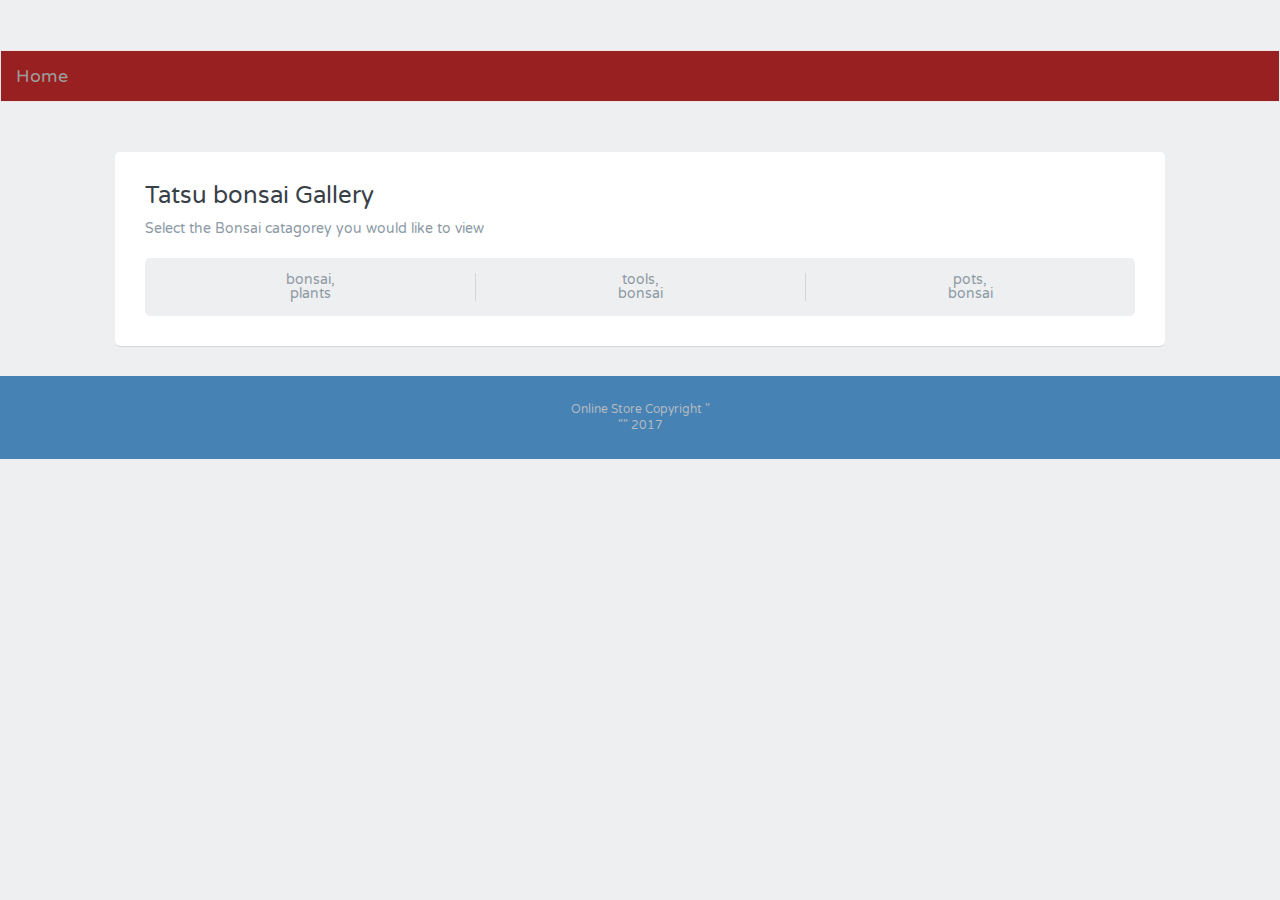
<file: gallery.html>
<!DOCTYPE html>
<html lang="en">

<!-- header is here and links to bootstrap jquery and style css -->


<head>
  <title>Tatsu Bonsai Gallery Page</title>
  <meta charset="utf-8">
  <meta name="viewport" content="width=device-width, initial-scale=1">
  <link rel="stylesheet" href="https://maxcdn.bootstrapcdn.com/bootstrap/3.3.7/css/bootstrap.min.css">
   <link rel="stylesheet" type="text/css" href="css/style.css">
  <script src="https://ajax.googleapis.com/ajax/libs/jquery/3.2.1/jquery.min.js"></script>
  <script src="https://maxcdn.bootstrapcdn.com/bootstrap/3.3.7/js/bootstrap.min.js"></script>   
  
</head>





<body>

<!-- body here and a scaled back nav bar -->

   <nav class="navbar navbar-inverse">
  <div class="container-fluid">
   <a class="navbar-brand" href="index.html#">Home</a>
    
  </div>
</nav> 
</head>

<!-- photo feed from flickr is here link to main css an jquery -->

  <meta charset="utf-8">
  <title>AJAX Flickr Photo Feeder</title>
  <link href='http://fonts.googleapis.com/css?family=Varela+Round' rel='stylesheet' type='text/css'>
 <link rel="stylesheet" href="css/main.css">
<script src="http://code.jquery.com/jquery-1.11.0.min.js"></script>
  <script src="js/flickr.js"></script>
  

  <div class="grid-container centered">
    <div class="grid-100">
      <div class="contained">
        <div class="grid-100">
          <div class="heading">
            <h1>Tatsu bonsai Gallery</h1>
            <p>Select the Bonsai catagorey you would like to view </p>
          </div>
          <ul class="filter-select">
            <li><button>bonsai,<br>plants</button></li>
            <li><button>tools,<br>bonsai</button></li>
            <li><button>pots,<br>bonsai</button></li>
          </ul>
        </div>

        <div id="photos">

        </div>
      </div>
    </div>
  </div>

 <!--scaled back footer  --> 

<footer class="container-fluid text-center">
  <p>Online Store Copyright "<br />""
    
    2017
    </p>  

</footer>

<script 
         src="https://code.jquery.com/jquery-3.2.1.min.js" 
        integrity="sha256-hwg4gsxgFZhOsEEamdOYGBf13FyQuiTwlAQgxVSNgt4=" 
        crossorigin="anonymous"></script> 
     <script src="js/app.js" type="text/javascript"></script>
</body>
</html>
</file>
<file: css/style.css>
/* css style for html pages */

html,
body,

.view {
    height: 100%;
    background-color: lightblue;
    font-weight: bold;
    color: black;
}

/* jumbotron setings */

.jumbotron {background-color: #ADD8E6;
            margin-bottom: 0;

}

/* navbar settings */

.navbar {
    background-color: #992020;
    border-color: #E7E7E7;
    margin-bottom: 50px;
    border-radius: 0;

}




hr {
   display: block;
   position: relative;
   padding: 0;
   margin: 8px auto;
   height: 0;
   width: 100%;
   max-height: 0;
   font-size: 1px;
   line-height: 0;
   clear: both;
   border: none;
   border-top: 1px solid #aaaaaa;
   border-bottom: 1px solid #ffffff;
}


/* footer settings */

 footer {
   background-color: #4682b4;
      padding: 25px;
    }
</file>
<file: css/main.css>
/* css file for the flickr photo feed */

.navbar {
    background-color: #992020;
    border-color: #E7E7E7;
    margin-bottom: 50px;
    border-radius: 0;

}


@charset "UTF-8";
.clear {
  clear: both;
  display: block;
  overflow: hidden;
  visibility: hidden;
  width: 0;
  height: 0;
}

.grid-container:before, .clearfix:before,
.grid-container:after,
.clearfix:after {
  content: ".";
  display: block;
  overflow: hidden;
  visibility: hidden;
  font-size: 0;
  line-height: 0;
  width: 0;
  height: 0;
}

.grid-container:after, .clearfix:after {
  clear: both;
}


.grid-container {
  max-width: 1080px;
  position: relative;
}

.grid-5, .mobile-grid-5, .grid-10, .mobile-grid-10, .grid-15, .mobile-grid-15, .grid-20, .mobile-grid-20, .grid-25, .mobile-grid-25, .grid-30, .mobile-grid-30, .grid-35, .mobile-grid-35, .grid-40, .mobile-grid-40, .grid-45, .mobile-grid-45, .grid-50, .mobile-grid-50, .grid-55, .mobile-grid-55, .grid-60, .mobile-grid-60, .grid-65, .mobile-grid-65, .grid-70, .mobile-grid-70, .grid-75, .mobile-grid-75, .grid-80, .mobile-grid-80, .grid-85, .mobile-grid-85, .grid-90, .mobile-grid-90, .grid-95, .mobile-grid-95, .grid-100, .mobile-grid-100, .grid-33, .mobile-grid-33, .grid-66, .mobile-grid-66 {
  -webkit-box-sizing: border-box;
  -moz-box-sizing: border-box;
  box-sizing: border-box;
  padding-left: 15px;
  padding-right: 15px;
}


.grid-parent {
  padding-left: 0;
  padding-right: 0;
}

body {
  min-width: 320px;
}

@media screen {
  .clear {
    clear: both;
    display: block;
    overflow: hidden;
    visibility: hidden;
    width: 0;
    height: 0;
  }

  .grid-container:before, .clearfix:before,
  .grid-container:after,
  .clearfix:after {
    content: ".";
    display: block;
    overflow: hidden;
    visibility: hidden;
    font-size: 0;
    line-height: 0;
    width: 0;
    height: 0;
  }

  .grid-container:after, .clearfix:after {
    clear: both;
  }


  .grid-container {
    max-width: 1080px;
    position: relative;
  }

  .grid-5, .mobile-grid-5, .grid-10, .mobile-grid-10, .grid-15, .mobile-grid-15, .grid-20, .mobile-grid-20, .grid-25, .mobile-grid-25, .grid-30, .mobile-grid-30, .grid-35, .mobile-grid-35, .grid-40, .mobile-grid-40, .grid-45, .mobile-grid-45, .grid-50, .mobile-grid-50, .grid-55, .mobile-grid-55, .grid-60, .mobile-grid-60, .grid-65, .mobile-grid-65, .grid-70, .mobile-grid-70, .grid-75, .mobile-grid-75, .grid-80, .mobile-grid-80, .grid-85, .mobile-grid-85, .grid-90, .mobile-grid-90, .grid-95, .mobile-grid-95, .grid-100, .mobile-grid-100, .grid-33, .mobile-grid-33, .grid-66, .mobile-grid-66, .tablet-grid-5, .tablet-grid-10, .tablet-grid-15, .tablet-grid-20, .tablet-grid-25, .tablet-grid-30, .tablet-grid-35, .tablet-grid-40, .tablet-grid-45, .tablet-grid-50, .tablet-grid-55, .tablet-grid-60, .tablet-grid-65, .tablet-grid-70, .tablet-grid-75, .tablet-grid-80, .tablet-grid-85, .tablet-grid-90, .tablet-grid-95, .tablet-grid-100, .tablet-grid-33, .tablet-grid-66 {
    -webkit-box-sizing: border-box;
    -moz-box-sizing: border-box;
    box-sizing: border-box;
    padding-left: 15px;
    padding-right: 15px;
  }
  .grid-parent {
    padding-left: 0;
    padding-right: 0;
  }

  body {
    min-width: 320px;
  }
}
@media screen and (min-width: 1080px) {
  .clear {
    clear: both;
    display: block;
    overflow: hidden;
    visibility: hidden;
    width: 0;
    height: 0;
  }

  .grid-container:before, .grid-100:before, .clearfix:before,
  .grid-container:after,
  .grid-100:after,
  .clearfix:after {
    content: ".";
    display: block;
    overflow: hidden;
    visibility: hidden;
    font-size: 0;
    line-height: 0;
    width: 0;
    height: 0;
  }

  .grid-container:after, .grid-100:after, .clearfix:after {
    clear: both;
  }


  .grid-container {
    max-width: 1080px;
    position: relative;
  }

  .grid-5, .mobile-grid-5, .grid-10, .mobile-grid-10, .grid-15, .mobile-grid-15, .grid-20, .mobile-grid-20, .grid-25, .mobile-grid-25, .grid-30, .mobile-grid-30, .grid-35, .mobile-grid-35, .grid-40, .mobile-grid-40, .grid-45, .mobile-grid-45, .grid-50, .mobile-grid-50, .grid-55, .mobile-grid-55, .grid-60, .mobile-grid-60, .grid-65, .mobile-grid-65, .grid-70, .mobile-grid-70, .grid-75, .mobile-grid-75, .grid-80, .mobile-grid-80, .grid-85, .mobile-grid-85, .grid-90, .mobile-grid-90, .grid-95, .mobile-grid-95, .grid-100, .mobile-grid-100, .grid-33, .mobile-grid-33, .grid-66, .mobile-grid-66 {
    -webkit-box-sizing: border-box;
    -moz-box-sizing: border-box;
    box-sizing: border-box;
    padding-left: 15px;
    padding-right: 15px;
  }


  .grid-parent {
    padding-left: 0;
    padding-right: 0;
  }

  .push-5,
  .pull-5, .push-10,
  .pull-10, .push-15,
  .pull-15, .push-20,
  .pull-20, .push-25,
  .pull-25, .push-30,
  .pull-30, .push-35,
  .pull-35, .push-40,
  .pull-40, .push-45,
  .pull-45, .push-50,
  .pull-50, .push-55,
  .pull-55, .push-60,
  .pull-60, .push-65,
  .pull-65, .push-70,
  .pull-70, .push-75,
  .pull-75, .push-80,
  .pull-80, .push-85,
  .pull-85, .push-90,
  .pull-90, .push-95,
  .pull-95, .push-33,
  .pull-33, .push-66,
  .pull-66 {
    position: relative;
  }

  .hide-on-desktop {
    display: none !important;
  }

  .grid-5 {
    float: left;
    width: 5%;
  }

  .prefix-5 {
    margin-left: 5%;
  }

  .suffix-5 {
    margin-right: 5%;
  }

  .push-5 {
    left: 5%;
  }

  .pull-5 {
    left: -5%;
  }

  .grid-10 {
    float: left;
    width: 10%;
  }

  .prefix-10 {
    margin-left: 10%;
  }

  .suffix-10 {
    margin-right: 10%;
  }

  .push-10 {
    left: 10%;
  }

  .pull-10 {
    left: -10%;
  }

  .grid-15 {
    float: left;
    width: 15%;
  }

  .prefix-15 {
    margin-left: 15%;
  }

  .suffix-15 {
    margin-right: 15%;
  }

  .push-15 {
    left: 15%;
  }

  .pull-15 {
    left: -15%;
  }

  .grid-20 {
    float: left;
    width: 20%;
  }

  .prefix-20 {
    margin-left: 20%;
  }

  .suffix-20 {
    margin-right: 20%;
  }

  .push-20 {
    left: 20%;
  }

  .pull-20 {
    left: -20%;
  }

  .grid-25 {
    float: left;
    width: 25%;
  }

  .prefix-25 {
    margin-left: 25%;
  }

  .suffix-25 {
    margin-right: 25%;
  }

  .push-25 {
    left: 25%;
  }

  .pull-25 {
    left: -25%;
  }

  .grid-30 {
    float: left;
    width: 30%;
  }

  .prefix-30 {
    margin-left: 30%;
  }

  .suffix-30 {
    margin-right: 30%;
  }

  .push-30 {
    left: 30%;
  }

  .pull-30 {
    left: -30%;
  }

  .grid-35 {
    float: left;
    width: 35%;
  }

  .prefix-35 {
    margin-left: 35%;
  }

  .suffix-35 {
    margin-right: 35%;
  }

  .push-35 {
    left: 35%;
  }

  .pull-35 {
    left: -35%;
  }

  .grid-40 {
    float: left;
    width: 40%;
  }

  .prefix-40 {
    margin-left: 40%;
  }

  .suffix-40 {
    margin-right: 40%;
  }

  .push-40 {
    left: 40%;
  }

  .pull-40 {
    left: -40%;
  }

  .grid-45 {
    float: left;
    width: 45%;
  }

  .prefix-45 {
    margin-left: 45%;
  }

  .suffix-45 {
    margin-right: 45%;
  }

  .push-45 {
    left: 45%;
  }

  .pull-45 {
    left: -45%;
  }

  .grid-50 {
    float: left;
    width: 50%;
  }

  .prefix-50 {
    margin-left: 50%;
  }

  .suffix-50 {
    margin-right: 50%;
  }

  .push-50 {
    left: 50%;
  }

  .pull-50 {
    left: -50%;
  }

  .grid-55 {
    float: left;
    width: 55%;
  }

  .prefix-55 {
    margin-left: 55%;
  }

  .suffix-55 {
    margin-right: 55%;
  }

  .push-55 {
    left: 55%;
  }

  .pull-55 {
    left: -55%;
  }

  .grid-60 {
    float: left;
    width: 60%;
  }

  .prefix-60 {
    margin-left: 60%;
  }

  .suffix-60 {
    margin-right: 60%;
  }

  .push-60 {
    left: 60%;
  }

  .pull-60 {
    left: -60%;
  }

  .grid-65 {
    float: left;
    width: 65%;
  }

  .prefix-65 {
    margin-left: 65%;
  }

  .suffix-65 {
    margin-right: 65%;
  }

  .push-65 {
    left: 65%;
  }

  .pull-65 {
    left: -65%;
  }

  .grid-70 {
    float: left;
    width: 70%;
  }

  .prefix-70 {
    margin-left: 70%;
  }

  .suffix-70 {
    margin-right: 70%;
  }

  .push-70 {
    left: 70%;
  }

  .pull-70 {
    left: -70%;
  }

  .grid-75 {
    float: left;
    width: 75%;
  }

  .prefix-75 {
    margin-left: 75%;
  }

  .suffix-75 {
    margin-right: 75%;
  }

  .push-75 {
    left: 75%;
  }

  .pull-75 {
    left: -75%;
  }

  .grid-80 {
    float: left;
    width: 80%;
  }

  .prefix-80 {
    margin-left: 80%;
  }

  .suffix-80 {
    margin-right: 80%;
  }

  .push-80 {
    left: 80%;
  }

  .pull-80 {
    left: -80%;
  }

  .grid-85 {
    float: left;
    width: 85%;
  }

  .prefix-85 {
    margin-left: 85%;
  }

  .suffix-85 {
    margin-right: 85%;
  }

  .push-85 {
    left: 85%;
  }

  .pull-85 {
    left: -85%;
  }

  .grid-90 {
    float: left;
    width: 90%;
  }

  .prefix-90 {
    margin-left: 90%;
  }

  .suffix-90 {
    margin-right: 90%;
  }

  .push-90 {
    left: 90%;
  }

  .pull-90 {
    left: -90%;
  }

  .grid-95 {
    float: left;
    width: 95%;
  }

  .prefix-95 {
    margin-left: 95%;
  }

  .suffix-95 {
    margin-right: 95%;
  }

  .push-95 {
    left: 95%;
  }

  .pull-95 {
    left: -95%;
  }

  .grid-33 {
    float: left;
    width: 33.33333%;
  }

  .prefix-33 {
    margin-left: 33.33333%;
  }

  .suffix-33 {
    margin-right: 33.33333%;
  }

  .push-33 {
    left: 33.33333%;
  }

  .pull-33 {
    left: -33.33333%;
  }

  .grid-66 {
    float: left;
    width: 66.66667%;
  }

  .prefix-66 {
    margin-left: 66.66667%;
  }

  .suffix-66 {
    margin-right: 66.66667%;
  }

  .push-66 {
    left: 66.66667%;
  }

  .pull-66 {
    left: -66.66667%;
  }

  .grid-100 {
    clear: both;
    width: 100%;
  }
}
@media screen and (max-width: 400px) {
  @-ms-viewport {
    width: 320px;
}
}
@media screen and (max-width: 680px) {
  .clear {
    clear: both;
    display: block;
    overflow: hidden;
    visibility: hidden;
    width: 0;
    height: 0;
  }

  .grid-container:before, .mobile-grid-100:before, .clearfix:before,
  .grid-container:after,
  .mobile-grid-100:after,
  .clearfix:after {
    content: ".";
    display: block;
    overflow: hidden;
    visibility: hidden;
    font-size: 0;
    line-height: 0;
    width: 0;
    height: 0;
  }

  .grid-container:after, .mobile-grid-100:after, .clearfix:after {
    clear: both;
  }


  .grid-container {
    max-width: 1080px;
    position: relative;
  }

  .grid-5, .mobile-grid-5, .grid-10, .mobile-grid-10, .grid-15, .mobile-grid-15, .grid-20, .mobile-grid-20, .grid-25, .mobile-grid-25, .grid-30, .mobile-grid-30, .grid-35, .mobile-grid-35, .grid-40, .mobile-grid-40, .grid-45, .mobile-grid-45, .grid-50, .mobile-grid-50, .grid-55, .mobile-grid-55, .grid-60, .mobile-grid-60, .grid-65, .mobile-grid-65, .grid-70, .mobile-grid-70, .grid-75, .mobile-grid-75, .grid-80, .mobile-grid-80, .grid-85, .mobile-grid-85, .grid-90, .mobile-grid-90, .grid-95, .mobile-grid-95, .grid-100, .mobile-grid-100, .grid-33, .mobile-grid-33, .grid-66, .mobile-grid-66 {
    -webkit-box-sizing: border-box;
    -moz-box-sizing: border-box;
    box-sizing: border-box;
    padding-left: 15px;
    padding-right: 15px;

  }
 

  .grid-parent {
    padding-left: 0;
    padding-right: 0;
  }

  .mobile-push-5,
  .mobile-pull-5, .mobile-push-10,
  .mobile-pull-10, .mobile-push-15,
  .mobile-pull-15, .mobile-push-20,
  .mobile-pull-20, .mobile-push-25,
  .mobile-pull-25, .mobile-push-30,
  .mobile-pull-30, .mobile-push-35,
  .mobile-pull-35, .mobile-push-40,
  .mobile-pull-40, .mobile-push-45,
  .mobile-pull-45, .mobile-push-50,
  .mobile-pull-50, .mobile-push-55,
  .mobile-pull-55, .mobile-push-60,
  .mobile-pull-60, .mobile-push-65,
  .mobile-pull-65, .mobile-push-70,
  .mobile-pull-70, .mobile-push-75,
  .mobile-pull-75, .mobile-push-80,
  .mobile-pull-80, .mobile-push-85,
  .mobile-pull-85, .mobile-push-90,
  .mobile-pull-90, .mobile-push-95,
  .mobile-pull-95, .mobile-push-33,
  .mobile-pull-33, .mobile-push-66,
  .mobile-pull-66 {
    position: relative;
  }

  .hide-on-mobile {
    display: none !important;
  }

  .mobile-grid-5 {
    float: left;
    width: 5%;
  }

  .mobile-prefix-5 {
    margin-left: 5%;
  }

  .mobile-suffix-5 {
    margin-right: 5%;
  }

  .mobile-push-5 {
    left: 5%;
  }

  .mobile-pull-5 {
    left: -5%;
  }

  .mobile-grid-10 {
    float: left;
    width: 10%;
  }

  .mobile-prefix-10 {
    margin-left: 10%;
  }

  .mobile-suffix-10 {
    margin-right: 10%;
  }

  .mobile-push-10 {
    left: 10%;
  }

  .mobile-pull-10 {
    left: -10%;
  }

  .mobile-grid-15 {
    float: left;
    width: 15%;
  }

  .mobile-prefix-15 {
    margin-left: 15%;
  }

  .mobile-suffix-15 {
    margin-right: 15%;
  }

  .mobile-push-15 {
    left: 15%;
  }

  .mobile-pull-15 {
    left: -15%;
  }

  .mobile-grid-20 {
    float: left;
    width: 20%;
  }

  .mobile-prefix-20 {
    margin-left: 20%;
  }

  .mobile-suffix-20 {
    margin-right: 20%;
  }

  .mobile-push-20 {
    left: 20%;
  }

  .mobile-pull-20 {
    left: -20%;
  }

  .mobile-grid-25 {
    float: left;
    width: 25%;
  }

  .mobile-prefix-25 {
    margin-left: 25%;
  }

  .mobile-suffix-25 {
    margin-right: 25%;
  }

  .mobile-push-25 {
    left: 25%;
  }

  .mobile-pull-25 {
    left: -25%;
  }

  .mobile-grid-30 {
    float: left;
    width: 30%;
  }

  .mobile-prefix-30 {
    margin-left: 30%;
  }

  .mobile-suffix-30 {
    margin-right: 30%;
  }

  .mobile-push-30 {
    left: 30%;
  }

  .mobile-pull-30 {
    left: -30%;
  }

  .mobile-grid-35 {
    float: left;
    width: 35%;
    
  }

  .mobile-prefix-35 {
    margin-left: 35%;
  }

  .mobile-suffix-35 {
    margin-right: 35%;
  }

  .mobile-push-35 {
    left: 35%;
  }

  .mobile-pull-35 {
    left: -35%;
  }

  .mobile-grid-40 {
    float: left;
    width: 40%;
  }

  .mobile-prefix-40 {
    margin-left: 40%;
  }

  .mobile-suffix-40 {
    margin-right: 40%;
  }

  .mobile-push-40 {
    left: 40%;
  }

  .mobile-pull-40 {
    left: -40%;
  }

  .mobile-grid-45 {
    float: left;
    width: 45%;
  }

  .mobile-prefix-45 {
    margin-left: 45%;
  }

  .mobile-suffix-45 {
    margin-right: 45%;
  }

  .mobile-push-45 {
    left: 45%;
  }

  .mobile-pull-45 {
    left: -45%;
  }

  .mobile-grid-50 {
    float: left;
    width: 50%;
  }

  .mobile-prefix-50 {
    margin-left: 50%;
  }

  .mobile-suffix-50 {
    margin-right: 50%;
  }

  .mobile-push-50 {
    left: 50%;
  }

  .mobile-pull-50 {
    left: -50%;
  }

  .mobile-grid-55 {
    float: left;
    width: 55%;
  }

  .mobile-prefix-55 {
    margin-left: 55%;
  }

  .mobile-suffix-55 {
    margin-right: 55%;
  }

  .mobile-push-55 {
    left: 55%;
  }

  .mobile-pull-55 {
    left: -55%;
  }

  .mobile-grid-60 {
    float: left;
    width: 60%;
  }

  .mobile-prefix-60 {
    margin-left: 60%;
  }

  .mobile-suffix-60 {
    margin-right: 60%;
  }

  .mobile-push-60 {
    left: 60%;
  }

  .mobile-pull-60 {
    left: -60%;
  }

  .mobile-grid-65 {
    float: left;
    width: 65%;
  }

  .mobile-prefix-65 {
    margin-left: 65%;
  }

  .mobile-suffix-65 {
    margin-right: 65%;
  }

  .mobile-push-65 {
    left: 65%;
  }

  .mobile-pull-65 {
    left: -65%;
  }

  .mobile-grid-70 {
    float: left;
    width: 70%;
  }

  .mobile-prefix-70 {
    margin-left: 70%;
  }

  .mobile-suffix-70 {
    margin-right: 70%;
  }

  .mobile-push-70 {
    left: 70%;
  }

  .mobile-pull-70 {
    left: -70%;
  }

  .mobile-grid-75 {
    float: left;
    width: 75%;
  }

  .mobile-prefix-75 {
    margin-left: 75%;
  }

  .mobile-suffix-75 {
    margin-right: 75%;
  }

  .mobile-push-75 {
    left: 75%;
  }

  .mobile-pull-75 {
    left: -75%;
  }

  .mobile-grid-80 {
    float: left;
    width: 80%;
  }

  .mobile-prefix-80 {
    margin-left: 80%;
  }

  .mobile-suffix-80 {
    margin-right: 80%;
  }

  .mobile-push-80 {
    left: 80%;
  }

  .mobile-pull-80 {
    left: -80%;
  }

  .mobile-grid-85 {
    float: left;
    width: 85%;
  }

  .mobile-prefix-85 {
    margin-left: 85%;
  }

  .mobile-suffix-85 {
    margin-right: 85%;
  }

  .mobile-push-85 {
    left: 85%;
  }

  .mobile-pull-85 {
    left: -85%;
  }

  .mobile-grid-90 {
    float: left;
    width: 90%;
  }

  .mobile-prefix-90 {
    margin-left: 90%;
  }

  .mobile-suffix-90 {
    margin-right: 90%;
  }

  .mobile-push-90 {
    left: 90%;
  }

  .mobile-pull-90 {
    left: -90%;
  }

  .mobile-grid-95 {
    float: left;
    width: 95%;
  }

  .mobile-prefix-95 {
    margin-left: 95%;
  }

  .mobile-suffix-95 {
    margin-right: 95%;
  }

  .mobile-push-95 {
    left: 95%;
  }

  .mobile-pull-95 {
    left: -95%;
  }

  .mobile-grid-33 {
    float: left;
    width: 33.33333%;
  }

  .mobile-prefix-33 {
    margin-left: 33.33333%;
  }

  .mobile-suffix-33 {
    margin-right: 33.33333%;
  }

  .mobile-push-33 {
    left: 33.33333%;
  }

  .mobile-pull-33 {
    left: -33.33333%;
  }

  .mobile-grid-66 {
    float: left;
    width: 66.66667%;
  }

  .mobile-prefix-66 {
    margin-left: 66.66667%;
  }

  .mobile-suffix-66 {
    margin-right: 66.66667%;
  }

  .mobile-push-66 {
    left: 66.66667%;
  }

  .mobile-pull-66 {
    left: -66.66667%;
  }

  .mobile-grid-100 {
    clear: both;
    width: 100%;
  }
}
@media screen and (min-width: 680px) and (max-width: 1080px) {
  .clear {
    clear: both;
    display: block;
    overflow: hidden;
    visibility: hidden;
    width: 0;
    height: 0;
  }

  .grid-container:before, .tablet-grid-100:before, .clearfix:before,
  .grid-container:after,
  .tablet-grid-100:after,
  .clearfix:after {
    content: ".";
    display: block;
    overflow: hidden;
    visibility: hidden;
    font-size: 0;
    line-height: 0;
    width: 0;
    height: 0;
  }

  .grid-container:after, .tablet-grid-100:after, .clearfix:after {
    clear: both;
  }



  .grid-container {
    max-width: 1080px;
    position: relative;
  }

  .grid-5, .mobile-grid-5, .grid-10, .mobile-grid-10, .grid-15, .mobile-grid-15, .grid-20, .mobile-grid-20, .grid-25, .mobile-grid-25, .grid-30, .mobile-grid-30, .grid-35, .mobile-grid-35, .grid-40, .mobile-grid-40, .grid-45, .mobile-grid-45, .grid-50, .mobile-grid-50, .grid-55, .mobile-grid-55, .grid-60, .mobile-grid-60, .grid-65, .mobile-grid-65, .grid-70, .mobile-grid-70, .grid-75, .mobile-grid-75, .grid-80, .mobile-grid-80, .grid-85, .mobile-grid-85, .grid-90, .mobile-grid-90, .grid-95, .mobile-grid-95, .grid-100, .mobile-grid-100, .grid-33, .mobile-grid-33, .grid-66, .mobile-grid-66 {
    -webkit-box-sizing: border-box;
    -moz-box-sizing: border-box;
    box-sizing: border-box;
    padding-left: 15px;
    padding-right: 15px;
  }


  .grid-parent {
    padding-left: 0;
    padding-right: 0;
  }

  .tablet-push-5,
  .tablet-pull-5, .tablet-push-10,
  .tablet-pull-10, .tablet-push-15,
  .tablet-pull-15, .tablet-push-20,
  .tablet-pull-20, .tablet-push-25,
  .tablet-pull-25, .tablet-push-30,
  .tablet-pull-30, .tablet-push-35,
  .tablet-pull-35, .tablet-push-40,
  .tablet-pull-40, .tablet-push-45,
  .tablet-pull-45, .tablet-push-50,
  .tablet-pull-50, .tablet-push-55,
  .tablet-pull-55, .tablet-push-60,
  .tablet-pull-60, .tablet-push-65,
  .tablet-pull-65, .tablet-push-70,
  .tablet-pull-70, .tablet-push-75,
  .tablet-pull-75, .tablet-push-80,
  .tablet-pull-80, .tablet-push-85,
  .tablet-pull-85, .tablet-push-90,
  .tablet-pull-90, .tablet-push-95,
  .tablet-pull-95, .tablet-push-33,
  .tablet-pull-33, .tablet-push-66,
  .tablet-pull-66 {
    position: relative;
  }

  .hide-on-tablet {
    display: none !important;
  }

  .tablet-grid-5 {
    float: left;
    width: 5%;
  }

  .tablet-prefix-5 {
    margin-left: 5%;
  }

  .tablet-suffix-5 {
    margin-right: 5%;
  }

  .tablet-push-5 {
    left: 5%;
  }

  .tablet-pull-5 {
    left: -5%;
  }

  .tablet-grid-10 {
    float: left;
    width: 10%;
  }

  .tablet-prefix-10 {
    margin-left: 10%;
  }

  .tablet-suffix-10 {
    margin-right: 10%;
  }

  .tablet-push-10 {
    left: 10%;
  }

  .tablet-pull-10 {
    left: -10%;
  }

  .tablet-grid-15 {
    float: left;
    width: 15%;
  }

  .tablet-prefix-15 {
    margin-left: 15%;
  }

  .tablet-suffix-15 {
    margin-right: 15%;
  }

  .tablet-push-15 {
    left: 15%;
  }

  .tablet-pull-15 {
    left: -15%;
  }

  .tablet-grid-20 {
    float: left;
    width: 20%;
  }

  .tablet-prefix-20 {
    margin-left: 20%;
  }

  .tablet-suffix-20 {
    margin-right: 20%;
  }

  .tablet-push-20 {
    left: 20%;
  }

  .tablet-pull-20 {
    left: -20%;
  }

  .tablet-grid-25 {
    float: left;
    width: 25%;
  }

  .tablet-prefix-25 {
    margin-left: 25%;
  }

  .tablet-suffix-25 {
    margin-right: 25%;
  }

  .tablet-push-25 {
    left: 25%;
  }

  .tablet-pull-25 {
    left: -25%;
  }

  .tablet-grid-30 {
    float: left;
    width: 30%;
  }

  .tablet-prefix-30 {
    margin-left: 30%;
  }

  .tablet-suffix-30 {
    margin-right: 30%;
  }

  .tablet-push-30 {
    left: 30%;
  }

  .tablet-pull-30 {
    left: -30%;
  }

  .tablet-grid-35 {
    float: left;
    width: 35%;
    
  }

  .tablet-prefix-35 {
    margin-left: 35%;
  }

  .tablet-suffix-35 {
    margin-right: 35%;
  }

  .tablet-push-35 {
    left: 35%;
  }

  .tablet-pull-35 {
    left: -35%;
  }

  .tablet-grid-40 {
    float: left;
    width: 40%;
  }

  .tablet-prefix-40 {
    margin-left: 40%;
  }

  .tablet-suffix-40 {
    margin-right: 40%;
  }

  .tablet-push-40 {
    left: 40%;
  }

  .tablet-pull-40 {
    left: -40%;
  }

  .tablet-grid-45 {
    float: left;
    width: 45%;
  }

  .tablet-prefix-45 {
    margin-left: 45%;
  }

  .tablet-suffix-45 {
    margin-right: 45%;
  }

  .tablet-push-45 {
    left: 45%;
  }

  .tablet-pull-45 {
    left: -45%;
  }

  .tablet-grid-50 {
    float: left;
    width: 50%;
  }

  .tablet-prefix-50 {
    margin-left: 50%;
  }

  .tablet-suffix-50 {
    margin-right: 50%;
  }

  .tablet-push-50 {
    left: 50%;
  }

  .tablet-pull-50 {
    left: -50%;
  }

  .tablet-grid-55 {
    float: left;
    width: 55%;
  }

  .tablet-prefix-55 {
    margin-left: 55%;
  }

  .tablet-suffix-55 {
    margin-right: 55%;
  }

  .tablet-push-55 {
    left: 55%;
  }

  .tablet-pull-55 {
    left: -55%;
  }

  .tablet-grid-60 {
    float: left;
    width: 60%;
  }

  .tablet-prefix-60 {
    margin-left: 60%;
  }

  .tablet-suffix-60 {
    margin-right: 60%;
  }

  .tablet-push-60 {
    left: 60%;
  }

  .tablet-pull-60 {
    left: -60%;
  }

  .tablet-grid-65 {
    float: left;
    width: 65%;
  }

  .tablet-prefix-65 {
    margin-left: 65%;
  }

  .tablet-suffix-65 {
    margin-right: 65%;
  }

  .tablet-push-65 {
    left: 65%;
  }

  .tablet-pull-65 {
    left: -65%;
  }

  .tablet-grid-70 {
    float: left;
    width: 70%;
  }

  .tablet-prefix-70 {
    margin-left: 70%;
  }

  .tablet-suffix-70 {
    margin-right: 70%;
  }

  .tablet-push-70 {
    left: 70%;
  }

  .tablet-pull-70 {
    left: -70%;
  }

  .tablet-grid-75 {
    float: left;
    width: 75%;
  }

  .tablet-prefix-75 {
    margin-left: 75%;
  }

  .tablet-suffix-75 {
    margin-right: 75%;
  }

  .tablet-push-75 {
    left: 75%;
  }

  .tablet-pull-75 {
    left: -75%;
  }

  .tablet-grid-80 {
    float: left;
    width: 80%;
  }

  .tablet-prefix-80 {
    margin-left: 80%;
  }

  .tablet-suffix-80 {
    margin-right: 80%;
  }

  .tablet-push-80 {
    left: 80%;
  }

  .tablet-pull-80 {
    left: -80%;
  }

  .tablet-grid-85 {
    float: left;
    width: 85%;
  }

  .tablet-prefix-85 {
    margin-left: 85%;
  }

  .tablet-suffix-85 {
    margin-right: 85%;
  }

  .tablet-push-85 {
    left: 85%;
  }

  .tablet-pull-85 {
    left: -85%;
  }

  .tablet-grid-90 {
    float: left;
    width: 90%;
  }

  .tablet-prefix-90 {
    margin-left: 90%;
  }

  .tablet-suffix-90 {
    margin-right: 90%;
  }

  .tablet-push-90 {
    left: 90%;
  }

  .tablet-pull-90 {
    left: -90%;
  }

  .tablet-grid-95 {
    float: left;
    width: 95%;
  }

  .tablet-prefix-95 {
    margin-left: 95%;
  }

  .tablet-suffix-95 {
    margin-right: 95%;
  }

  .tablet-push-95 {
    left: 95%;
  }

  .tablet-pull-95 {
    left: -95%;
  }

  .tablet-grid-33 {
    float: left;
    width: 33.33333%;
  }

  .tablet-prefix-33 {
    margin-left: 33.33333%;
  }

  .tablet-suffix-33 {
    margin-right: 33.33333%;
  }

  .tablet-push-33 {
    left: 33.33333%;
  }

  .tablet-pull-33 {
    left: -33.33333%;
  }

  .tablet-grid-66 {
    float: left;
    width: 66.66667%;
  }

  .tablet-prefix-66 {
    margin-left: 66.66667%;
  }

  .tablet-suffix-66 {
    margin-right: 66.66667%;
  }

  .tablet-push-66 {
    left: 66.66667%;
  }

  .tablet-pull-66 {
    left: -66.66667%;
  }

  .tablet-grid-100 {
    clear: both;
    width: 100%;
  }
}
.clear {
  clear: both;
  display: block;
  overflow: hidden;
  visibility: hidden;
  width: 0;
  height: 0;
}

.grid-container:before, .clearfix:before,
.grid-container:after,
.clearfix:after {
  content: ".";
  display: block;
  overflow: hidden;
  visibility: hidden;
  font-size: 0;
  line-height: 0;
  width: 0;
  height: 0;
}

.grid-container:after, .clearfix:after {
  clear: both;
}


.grid-container {
  max-width: 1080px;
  position: relative;
}

.grid-5, .mobile-grid-5, .grid-10, .mobile-grid-10, .grid-15, .mobile-grid-15, .grid-20, .mobile-grid-20, .grid-25, .mobile-grid-25, .grid-30, .mobile-grid-30, .grid-35, .mobile-grid-35, .grid-40, .mobile-grid-40, .grid-45, .mobile-grid-45, .grid-50, .mobile-grid-50, .grid-55, .mobile-grid-55, .grid-60, .mobile-grid-60, .grid-65, .mobile-grid-65, .grid-70, .mobile-grid-70, .grid-75, .mobile-grid-75, .grid-80, .mobile-grid-80, .grid-85, .mobile-grid-85, .grid-90, .mobile-grid-90, .grid-95, .mobile-grid-95, .grid-100, .mobile-grid-100, .grid-33, .mobile-grid-33, .grid-66, .mobile-grid-66 {
  -webkit-box-sizing: border-box;
  -moz-box-sizing: border-box;
  box-sizing: border-box;
  padding-left: 15px;
  padding-right: 15px;
}


.grid-parent {
  padding-left: 0;
  padding-right: 0;
}

html, body, div, span, applet, object, iframe,
h1, h2, h3, h4, h5, h6, p, blockquote, pre,
a, abbr, acronym, address, big, cite, code,
del, dfn, em, img, ins, kbd, q, s, samp,
small, strike, strong, sub, sup, tt, var,
b, u, i, center,
dl, dt, dd, ol, ul, li,
fieldset, form, label, legend,
table, caption, tbody, tfoot, thead, tr, th, td,
article, aside, canvas, details, embed,
figure, figcaption, footer, header, hgroup,
menu, nav, output, ruby, section, summary,
time, mark, audio, video {
  margin: 0;
  padding: 0;
  border: 0;
  font: inherit;
  font-size: 100%;
  vertical-align: baseline;
}

html {
  line-height: 1;
}

ol, ul {
  list-style: none;
}

table {
  border-collapse: collapse;
  border-spacing: 0;
}

caption, th, td {
  text-align: left;
  font-weight: normal;
  vertical-align: middle;
}

q, blockquote {
  quotes: none;
}
q:before, q:after, blockquote:before, blockquote:after {
  content: "";
  content: none;
}

a img {
  border: none;
}

article, aside, details, figcaption, figure, footer, header, hgroup, menu, nav, section, summary {
  display: block;
}

body {
  background: #edeff0;
  padding: 50px 0 0;
  font-family: "Varela Round", "Helvetica Neue", Helvetica, Arial, sans-serif;
  font-size: 62.5%;
}

.centered {
  margin: 0 auto;
}

.contained {
  background: white;
  padding: 30px 15px;
  margin-bottom: 30px;
  position: relative;
  overflow: hidden;
  -webkit-border-radius: 5px;
  -moz-border-radius: 5px;
  -ms-border-radius: 5px;
  -o-border-radius: 5px;
  border-radius: 5px;
  -webkit-box-shadow: 0 1px 0 0 rgba(0, 0, 0, 0.1);
  -moz-box-shadow: 0 1px 0 0 rgba(0, 0, 0, 0.1);
  box-shadow: 0 1px 0 0 rgba(0, 0, 0, 0.1);
}

.heading {
  margin-bottom: 20px;
}

h1,
h2 {
  font-size: 2.4em;
  font-weight: 500;
  margin-bottom: 8px;
  color: #384047;
  line-height: 1.2;
}

h2 {
  font-size: 1.8em;
}
aside h2 {
  margin-bottom: 15px;
}

p, label {
  color: #8d9aa5;
  font-size: 1.4em;
  margin-bottom: 15px;
  line-height: 1.4;
}

a {
  color: #3f8abf;
  line-height: 1.4;
  text-decoration: none;
}
a:hover {
  text-decoration: underline;
}

ul li {
  margin: 15px 0 0;
  font-size: 1.6em;
  color: #8d9aa5;
  position: relative;
}

ul.rooms {
  margin-bottom: 30px;
}

ul.rooms li {
  font-size: 1em;
  display: inline-block;
  width: 10%;
  padding: 3px 2px 2px;
  border-radius: 2px;
  margin: 0 3px 3px 3px;
  color: white;
    text-align: center;
}

ul.rooms li.empty {
  background-color: #5fcf80;
}
ul.rooms li.full {
  background-color: #ed5a5a;
}

ul.bulleted {
  margin-bottom: 20px;
}

ul.bulleted li {
  padding-left: 40px;
}
ul.bulleted li:before {
  position: absolute;
  top: 0;
  left: 0;
  color: white;
  font-size: .5em;
  padding: 3px 2px 2px;
  border-radius: 2px;
  text-align:center;
  width: 25px;
}

ul.bulleted .in {
  color: #5A6772;
}
ul.bulleted .in:before {
  content: "IN";
  background-color: #5fcf80;
}
ul.bulleted .out {
  color: #A7B4BF;
}
ul.bulleted .out:before {
  content: "OUT";
  background-color: #ed5a5a;
}
ul.filter-select {
  display: table;
  table-layout: fixed;
  width: 100%;
  background: #edeff0;
  overflow: hidden;
  -webkit-border-radius: 5px;
  -moz-border-radius: 5px;
  -ms-border-radius: 5px;
  -o-border-radius: 5px;
  border-radius: 5px;
}
ul.filter-select li {
  margin: 0;
  padding: 0;
  text-align: center;
  display: table-cell;
}
ul.filter-select li:before {
  display: none;
}
ul.filter-select button {
  width: 100%;
  text-align: center;
  background: none;
  border: none;
  outline: none;
  padding: 15px;
  margin: 0;
  font-family: "Varela Round", "Helvetica Neue", Helvetica, Arial, sans-serif;
  font-size: 14px;
  font-weight: 500;
  cursor: pointer;
  position: relative;
  -webkit-transition: 0.3s;
  -moz-transition: 0.3s;
  -o-transition: 0.3s;
  transition: 0.3s;
}
ul.filter-select button:hover:after, ul.filter-select button.selected:after, li:last-child ul.filter-select button:after {
  filter: progid:DXImageTransform.Microsoft.Alpha(Opacity=0);
  opacity: 0;
}
ul.filter-select button:hover {
  background: #dfe3e4;
}
ul.filter-select button.selected {
  background: #d1d6d9;
}
ul.filter-select button:after {
  content: "";
  display: block;
  position: absolute;
  right: -1px;
  top: 15px;
  bottom: 15px;
  width: 1px;
  background: #d1d6d9;
}

#photos li {
  margin: 30px 0 0;
  vertical-align: middle;
}
#photos li:before {
  display: none;
}
#photos .image {
  display: block;
  min-height: 240px;
  background: #edeff0;
  text-align: center;
  height: 260px;
  -webkit-border-radius: 5px;
  -moz-border-radius: 5px;
  -ms-border-radius: 5px;
  -o-border-radius: 5px;
  border-radius: 5px;
  -webkit-transition: 0.3s;
  -moz-transition: 0.3s;
  -o-transition: 0.3s;
  transition: 0.3s;
}
#photos .image:hover {
  background: #dfe3e4;
}
#photos .image:before {
  content: "";
  display: inline-block;
  height: 100%;
  vertical-align: middle;
}
#photos img {
  max-width: 80%;
  max-height: 200px;
  vertical-align: middle;
  -webkit-box-shadow: 0 0 4px 0 rgba(0, 0, 0, 0.2);
  -moz-box-shadow: 0 0 4px 0 rgba(0, 0, 0, 0.2);
  box-shadow: 0 0 4px 0 rgba(0, 0, 0, 0.2);
}

.button {
  background: #3f8abf;
  padding: 8px 18px;
  font-family: "Varela Round", "Helvetica Neue", Helvetica, Arial, sans-serif;
  font-size: 1.4em;
  color: white;
  font-weight: 500;
  border: 3px solid #3f8abf;
  outline: none;
  cursor: pointer;
  display: -moz-inline-stack;
  display: inline-block;
  vertical-align: middle;
  *vertical-align: auto;
  zoom: 1;
  *display: inline;
  -webkit-border-radius: 5px;
  -moz-border-radius: 5px;
  -ms-border-radius: 5px;
  -o-border-radius: 5px;
  border-radius: 5px;
  -webkit-box-shadow: 0 2px 0 0 #3574a0;
  -moz-box-shadow: 0 2px 0 0 #3574a0;
  box-shadow: 0 2px 0 0 #3574a0;
  -webkit-transition: 0.3s;
  -moz-transition: 0.3s;
  -o-transition: 0.3s;
  transition: 0.3s;
}
.button:hover {
  background: #397cac;
  border-color: #397cac;
  -webkit-box-shadow: 0 2px 0 0 #2c6085;
  -moz-box-shadow: 0 2px 0 0 #2c6085;
  box-shadow: 0 2px 0 0 #2c6085;
}

.response {
  padding: 30px;
  background: #fbfbfc;
  border: 1px solid #e2e5e8;
  -webkit-border-radius: 5px;
  -moz-border-radius: 5px;
  -ms-border-radius: 5px;
  -o-border-radius: 5px;
  border-radius: 5px;
}
.response p {
  margin: 0;
}

footer p {
  color: #b2bac2;
  font-size: 1.15em;
  margin: 0;
}


input[type=search] {
  font-size: 2em;
}
footer {
   background-color: #4682b4;
      padding: 25px;
    }
</file>
